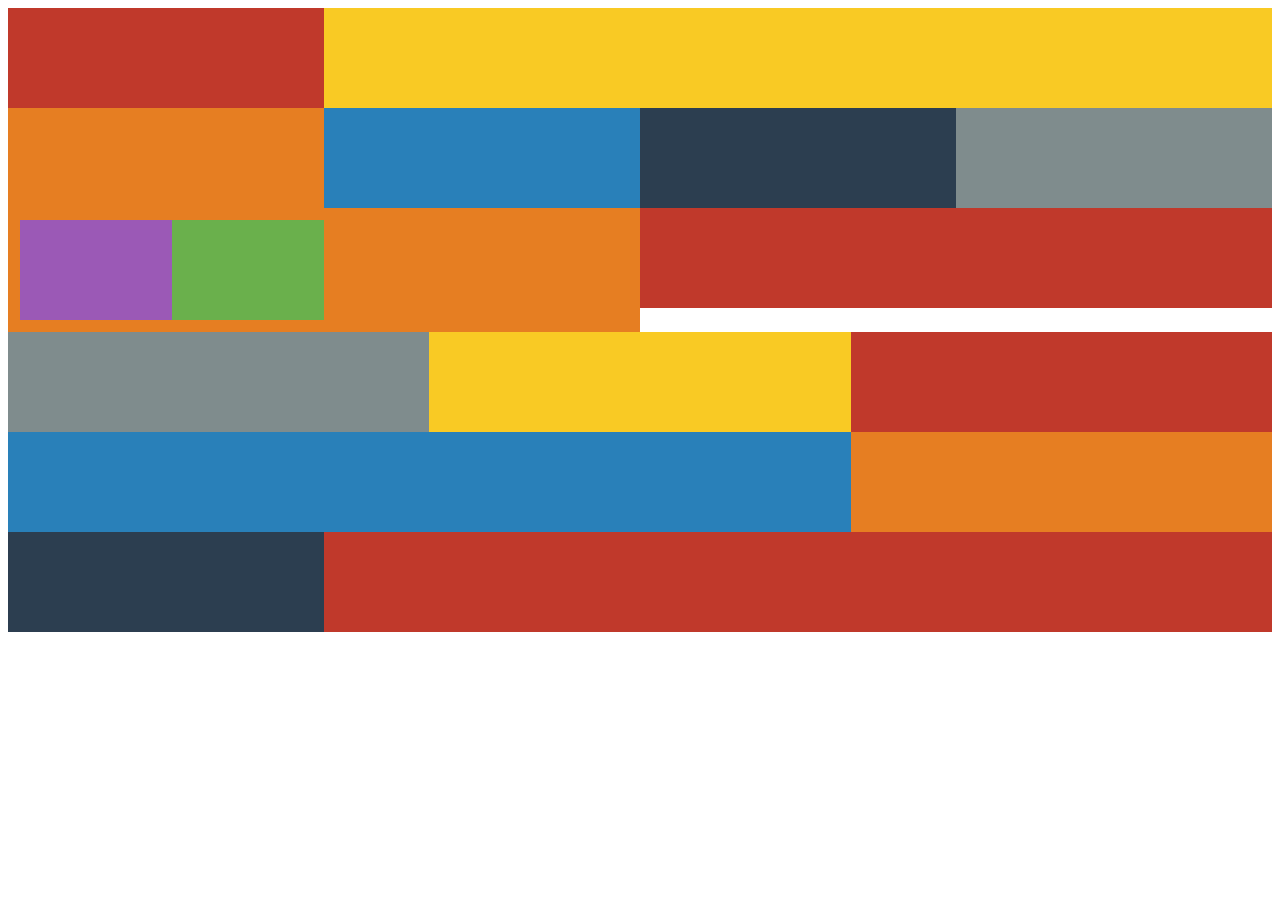
<file: mondayLayout/index.html>
<!DOCTYPE html>
<html lang="en" dir="ltr">
  <head>
    <meta charset="utf-8">
    <title>Monday Layout</title>
    <link rel="stylesheet" href="css/style.css">
  </head>
  <body>
    <div class="pageContainer">
      <div class="row">
        <div class="col col3 red"></div>
          <div class="col col9 yellow"></div>
      </div>

        <div class="row">
          <div class="col col3 orange">
          </div>
          <div class="col col3 blue">
          </div>
          <div class="col col3 navy">
          </div>
          <div class="col col3 gray">
          </div>
        </div>


        <div class="row">
          <div class="col col6 orange">
            <div class="col col3 purple">
            </div>
            <div class="col col3 green">
            </div>

          </div>
          <div class="col col6 red">
          </div>
        </div>
        <div class="row">
          <div class="col col4 gray"></div>
            <div class="col col4 yellow"></div>
              <div class="col col4 red">
          </div>
        </div>
        <div class="row">
          <div class="col col8 blue">
          </div>
          <div class="col col4 orange">
          </div>
        </div>
        <div class="row">
          <div class="col col3 navy">
          </div>
          <div class="col col9 red">
          </div>

        </div>

    </div>

  </body>
</html>
</file>
<file: mondayLayout/css/style.css>
*{
  box-sizing: border-box;
}
.pageContainer{
  max-height: 1000px;margin: 0 auto;
}
.col{
  min-height: 100px;float: left;
  padding: 12px;box-sizing: border-box;
}
.row{

}
.row::after{
  clear: both;display: block;content: '';
}
.col12{
  width: 100%;
}
.col11{
  width: 91.66%
}
.col10{
width: 83.33%
}
.col9{
  width: 75%
}
.col8{
  width: 66.66%;
}
.col7{
  width: 58.33%;
}
.col6{
  width: 50%
}
.col5{
width: 41.66%
}
.col4{
width: 33.33%
}
.col3{
  width: 25%;

}
.col2{
  width: 16.66%
}
.col1{
  width: 8.33%;
}

.green{
  background-color: #6ab04c
}
.yellow{
  background-color: #f9ca24
}
.red{
  background-color: #c0392b
}
.blue{
  background-color: #2980b9
}
.orange{
  background-color: #e67e22
}
.gray{
  background-color: #7f8c8d
}
.navy{
  background-color: #2c3e50
}
.purple{
  background-color: #9b59b6
}
</file>
